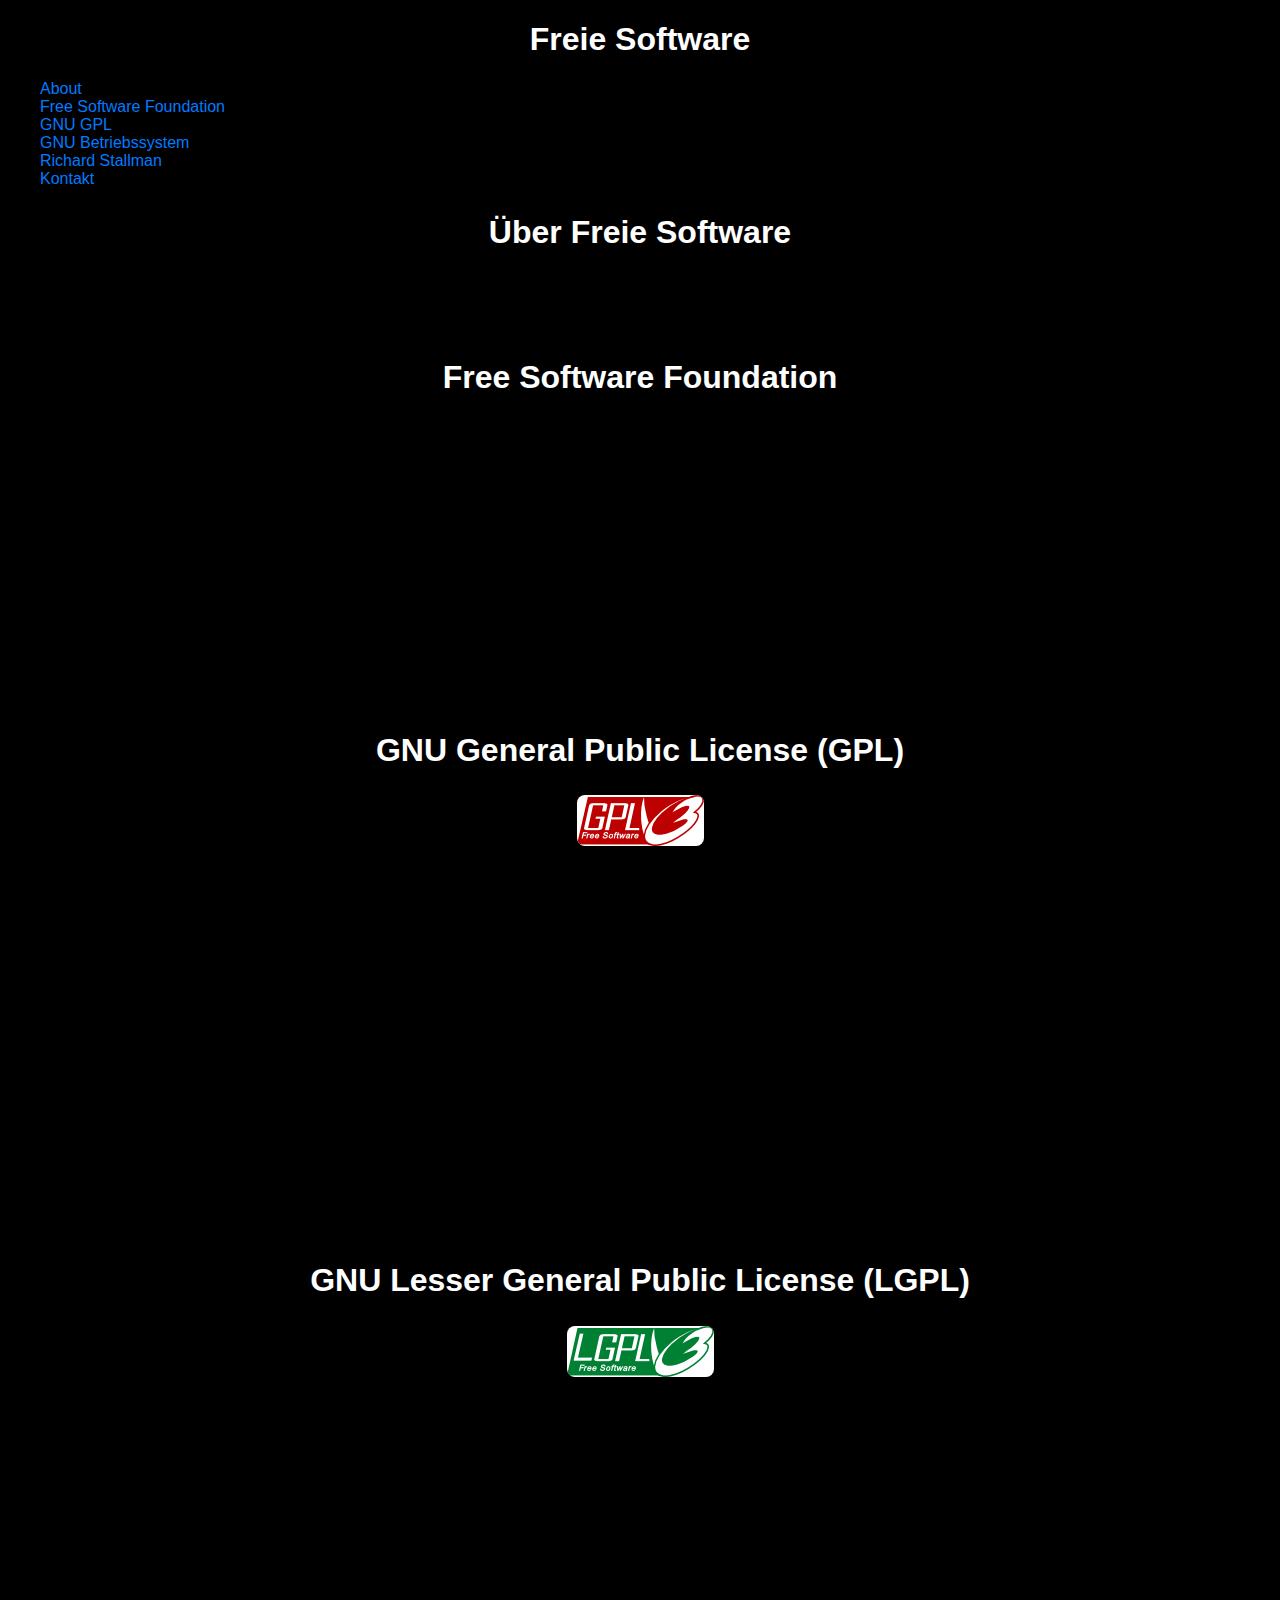
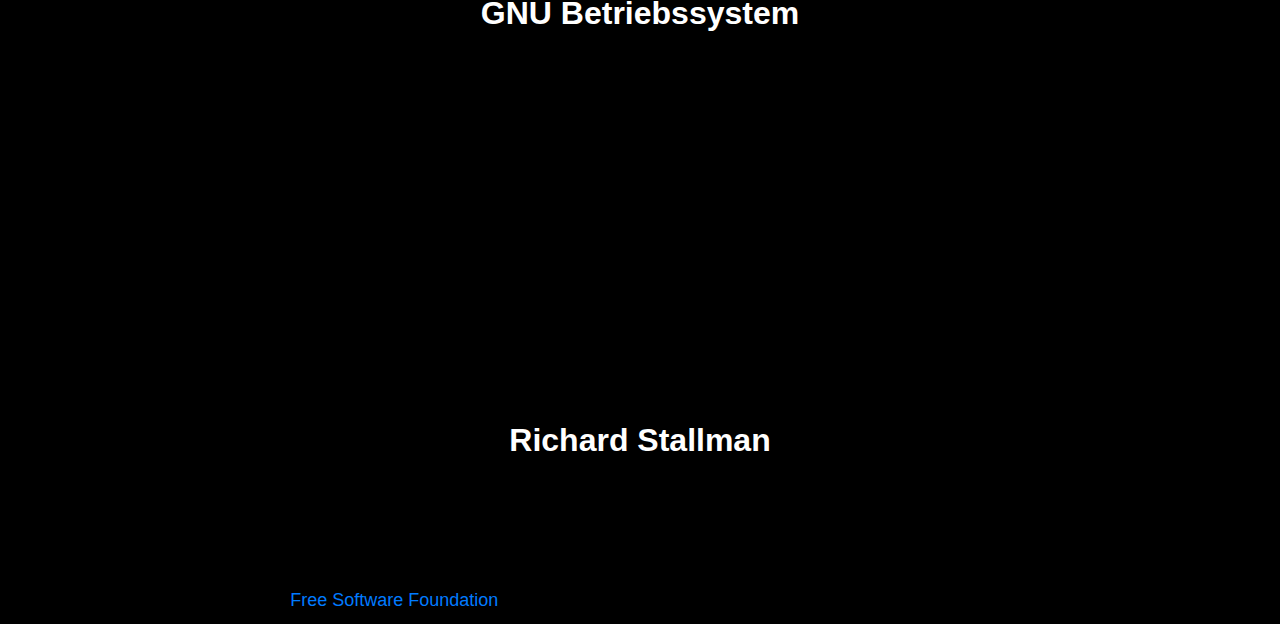
<file: free.html>
<!DOCTYPE html>
<html lang="de">
<link rel="stylesheet" href="style.css">
<head>
    <meta charset="UTF-8">
    <meta name="viewport" content="width=device-width, initial-scale=1.0">
    <title>Free Software</title>
</head>
<body>
    <header>
        <h1>Freie Software</h1>
        <nav>
            <ul>
                <li><a href="#about">About</a></li>
                <li><a href="#fsf">Free Software Foundation</a></li>
                <li><a href="#GNU GPL">GNU GPL</a></li>
                <li><a href="#GNU Betriebssystem">GNU Betriebssystem</a></li>
                <li><a href="#Richard Stallman">Richard Stallman</a></li>
                <li><a href="#contact">Kontakt</a></li>
            </ul>
        </nav>
    </header>
    <main>
        <section id="about">
            <h2>Über Freie Software</h2>
            <p> Freie Software ist Software die den Nutzern die Freiheiten gibt Software auszuführen, zu lesen, zu modifizieren und zu verteilen. Es ist ein Meilenstein in der digitalen Freiheit und Zusammenarbeit.</p>
        </section>

        <section id="fsf">
            <h2>Free Software Foundation</h2> 
            <p>Die Free Software Foundation (FSF) ist eine gemeinnützige Organisation, die die universelle Freiheit fördert, Computerprogramme zu erstellen, zu verbreiten und zu modifizieren.</p>
            <p>Gegründet 1985 von Richard Stallman, unterstützt die FSF die Bewegung für freie Software und verteidigt das Recht der Nutzer, Software zu verwenden, zu studieren, zu kopieren, zu modifizieren und weiterzugeben.</p>
            <p>Die FSF setzt sich für die Freiheit von Software ein, stellt Ressourcen für Entwickler zur Verfügung und plädiert für die Einführung von Prinzipien freier Software in Technologie und Gesellschaft.</p>
            <p>Sie pflegt auch die Definition freier Software, die die Kriterien festlegt, nach denen Software als frei gilt.</p>
            <p>Die FSF arbeitet daran, sicherzustellen, dass Software frei und für alle zugänglich bleibt und fördert einen kollaborativen und offenen Ansatz in der Softwareentwicklung.</p>
        </section>

        <section id="GNU GPL"> 
            <h2>GNU General Public License (GPL)</h2>
            <picture>
                <img src="images/gplv3.png" alt="GNU GPL Logo">
            </picture>
            <p>Die GNU General Public License (GPL) ist eine weit verbreitete freie Softwarelizenz, die von der Free Software Foundation entwickelt wurde. Sie gewährleistet, dass Software frei bleibt und die Nutzer die Freiheit haben, sie zu verwenden, zu studieren, zu modifizieren und zu verbreiten.</p>
            <p>Die GPL schützt diese Freiheiten, indem sie vorschreibt, dass alle abgeleiteten Werke ebenfalls unter der GPL lizenziert werden müssen. Dies fördert eine offene und kollaborative Softwareentwicklung und verhindert, dass proprietäre Software aus freier Software entsteht.</p>
            <p>Die GPL ist in verschiedenen Versionen verfügbar, wobei die Version 3 die aktuellste ist. Sie adressiert moderne Herausforderungen wie Softwarepatente und Tivoization.</p>
            <h3>Wichtige Merkmale der GPL:</h3>
            <p>0. Freiheit zur Nutzung: Nutzer können die Software für jeden Zweck verwenden.</p>
            <p>1. Freiheit zum Studieren und Modifizieren: Nutzer können den Quellcode einsehen und Änderungen vornehmen.</p>
            <p>2. Freiheit zur Verbreitung: Nutzer können Kopien der Software weitergeben.</p>
            <p>3. Freiheit zur Weitergabe modifizierter Versionen: Nutzer können ihre Änderungen weitergeben, solange sie ebenfalls unter der GPL lizenziert sind.</p>

            <h2>GNU Lesser General Public License (LGPL)</h2>
            <picture>
                <img src="images/lgplv3.png">
            </picture>
            <p>Die GNU Lesser General Public License (LGPL) ist eine weniger restriktive Lizenz, die es erlaubt, freie Software mit proprietärer Software zu kombinieren. Sie ist oft für Bibliotheken gedacht, die in anderen Programmen verwendet werden können, ohne dass diese Programme unter der GPL stehen müssen.</p>
            <p>Die LGPL ermöglicht es Entwicklern, freie Software in kommerzielle Produkte zu integrieren, solange die LGPL-lizenzierten Komponenten selbst weiterhin frei bleiben. Dies fördert die Verbreitung freier Software und erleichtert ihre Nutzung in verschiedenen Anwendungen.</p>
            <p>Die LGPL ist besonders nützlich für Entwickler, die eine Balance zwischen der Freiheit freier Software und der praktischen Anwendbarkeit in kommerziellen Umgebungen suchen.</p>
        </section>

        <section id="GNU Betriebssystem">
            <h2>GNU Betriebssystem</h2>
            <p>Das GNU Betriebssystem ist ein freies Betriebssystem, das von der Free Software Foundation entwickelt wurde. Es wurde 1983 von Richard Stallman initiiert, um eine freie Alternative zu proprietären Betriebssystemen zu schaffen.</p>
            <p>Das GNU Betriebssystem besteht aus verschiedenen Komponenten, darunter der GNU Compiler Collection (GCC), die GNU C Library (glibc) und viele andere Tools und Programme, die zusammen ein vollständiges Betriebssystem bilden.</p>
            <p>Das GNU Betriebssystem ist nicht nur ein Betriebssystem, sondern auch eine Philosophie, die die Freiheit der Nutzer betont, Software zu verwenden, zu studieren, zu modifizieren und weiterzugeben. Es ist ein Eckpfeiler der freien Softwarebewegung und fördert die Idee von offener Zusammenarbeit und Transparenz in der Softwareentwicklung.</p>
            <p>Das GNU Betriebssystem ist in der Regel in Kombination mit dem Linux-Kernel zu finden, was zu dem Begriff "GNU/Linux" führt. Diese Kombination bietet eine vollständige, freie und offene Alternative zu proprietären Betriebssystemen.</p>
            <p>Die Entwicklung des GNU Betriebssystems ist ein fortlaufender Prozess, der von einer engagierten Gemeinschaft von Entwicklern und Nutzern unterstützt wird. Es bleibt ein Symbol für die Freiheit in der Softwareentwicklung und die Rechte der Nutzer.</p>
        </section>

        <section id="Richard Stallman">
            <h2>Richard Stallman</h2>
            <p>Richard Stallman ist ein amerikanischer Softwareentwickler und Aktivist, der als Gründer der Free Software Foundation (FSF) und als Initiator des GNU-Projekts bekannt ist. Er wurde 1953 geboren und ist eine zentrale Figur in der Bewegung für freie Software.</p>
        </section>

    </main>
    <footer>
        <p>&copy; 2025 Maximilian Stocker</p>
        <p>Für mehr Informationen besucht die <a href="https://www.fsf.org" target="_blank">Free Software Foundation</a></p>
    </footer>
</body>
</html>
</file>
<file: style.css>
/* This is a comment in CSS */

/* Basic syntax example */
body {
    background-color: black; /* Sets the background color */
    font-family: Arial, sans-serif; /* Sets the font family */
    margin: 0; /* Removes default margin */
    padding: 0; /* Removes default padding */
}
.smooth {
    transition: all 1s ease-in;
  }
  
h1 {
    color: white; /* Sets the text color */
    font-size: 2em; /* Sets the font size */
    text-align:center; /* Centers the text */
}


h2 {
    color: white; /* Sets the text color */
    font-size: 2em; /* Sets the font size */
    text-align:center; /* Centers the text */
}

img{
    max-width: 100%; /* Ensures images are responsive */
    height: auto; /* Maintains aspect ratio */
    display: block; /* Makes images block elements */
    margin: 0 auto; /* Centers images horizontally */
    border-radius: 8px; /* Adds rounded corners to images */
    box-shadow: 0 4px 8px rgba(0, 0, 0, 0.1); /* Adds shadow to images */
    position: relative;
    background-color: white;
}
p {
    line-height: 1.5; /* Sets line height */
    margin: 10px 0; /* Sets top and bottom margin */
    font-size: large;
}

a {
    color: #007bff; /* Sets link color */
    text-decoration: none; /* Removes underline from links */
}

a:hover {
    text-decoration: underline; /* Adds underline on hover */
}
</file>
